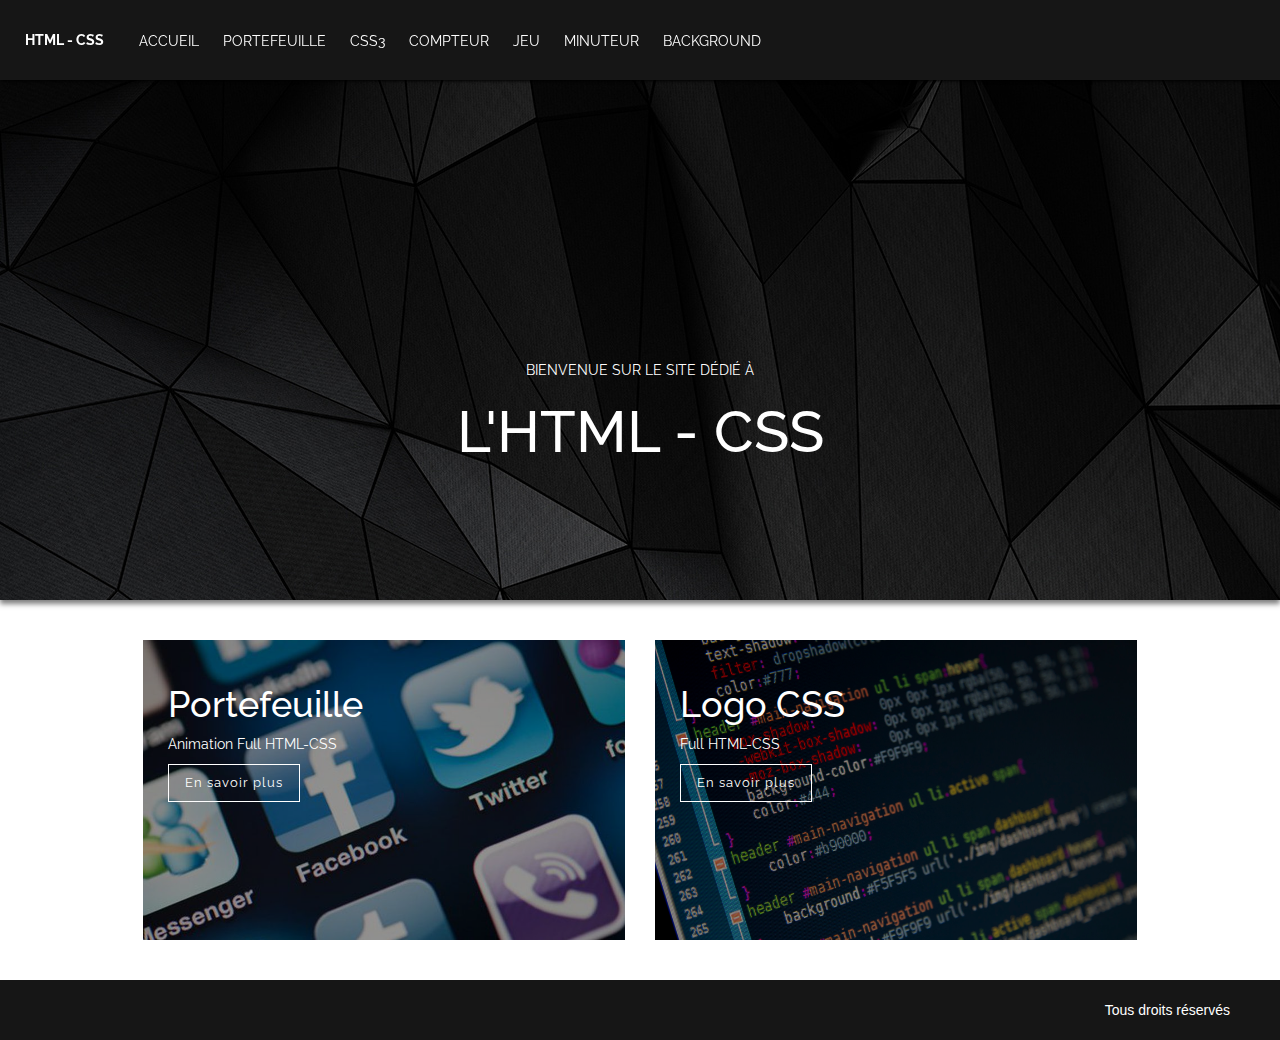
<file: index.html>
<DOCTYPE html>
<html>
	<head>
	<title>TP1</title>
        <meta http-equiv="Content-Type" content="text/html; charset=UTF-8" />
        <link rel="stylesheet" href="https://maxcdn.bootstrapcdn.com/bootstrap/3.3.7/css/bootstrap.min.css" integrity="sha384-BVYiiSIFeK1dGmJRAkycuHAHRg32OmUcww7on3RYdg4Va+PmSTsz/K68vbdEjh4u" crossorigin="anonymous">
		<link href="https://fonts.googleapis.com/css?family=Roboto" rel="stylesheet">
        <link href="https://fonts.googleapis.com/css?family=Raleway" rel="stylesheet">
		<link rel="stylesheet" href="style/base.css" />
        <meta name="viewport" content="width=device-width, initial-scale=1.0, maximum-scale=1.0">
	</head>

	<body>
        <div class="site-container">
            <div class="site-pusher">
                <header class="header">
                    <a href="#" class="header__icon" id="header__icon"></a>
                    <a href="#" class="header__logo">HTML - CSS</a>
                    <nav class="menu">
                        <a href="index.html" class="hvr-underline-from-center">ACCUEIL</a>
                        <a href="portefeuille.html" class="hvr-underline-from-center">PORTEFEUILLE</a>
                        <a href="logocss.html" class="hvr-underline-from-center">CSS3</a>
                        <a href="compteur.html" class="hvr-underline-from-center">COMPTEUR</a>
                        <a href="" class="hvr-underline-from-center">JEU</a>
                        <a href="" class="hvr-underline-from-center">MINUTEUR</a>
                        <a href="" class="hvr-underline-from-center">BACKGROUND</a>
                    </nav>
                </header>
                <div class="content">
                    <div class="backgroundimg">
                        <div class="background-text">
                            <p class="imgtxt">Bienvenue sur le site dédié à</p>
                            <h1 class="imgtxtbig">L'HTML - CSS</h1>
                        </div>
                    </div>
                    <div class="row">
                        <div class="col-md-6">
                            <a href="portefeuille.html">
                                <div class="img1">
                                    <div class="fonce"></div>
                                    <div class="imghead">
                                        <h1>Portefeuille</h1>
                                        <p>Animation Full HTML-CSS</p>
                                        <span class="button"><span class="buttontxt">En savoir plus</span></span>
                                    </div>
                                </div>
                            </a>
                        </div>
                        <div class="col-md-6">
                            <a href="logocss.html">
                                <div class="img2">
                                    <div class="fonce"></div>
                                    <div class="imghead">
                                        <h1>Logo CSS</h1>
                                        <p>Full HTML-CSS</p>
                                        <div class="button"><div>En savoir plus</div></div>
                                    </div>
                                </div>
                            </a>
                        </div>
                    </div>
                    <div class="footer">
                        Tous droits réservés
                    </div>
                </div>
                <div class="site-cache" id="site-cache"></div>
            </div>
        </div>
	</body>
    <script src="https://ajax.googleapis.com/ajax/libs/jquery/3.1.0/jquery.min.js"></script>
    <script src="js/app.js"></script>
</html>
</file>
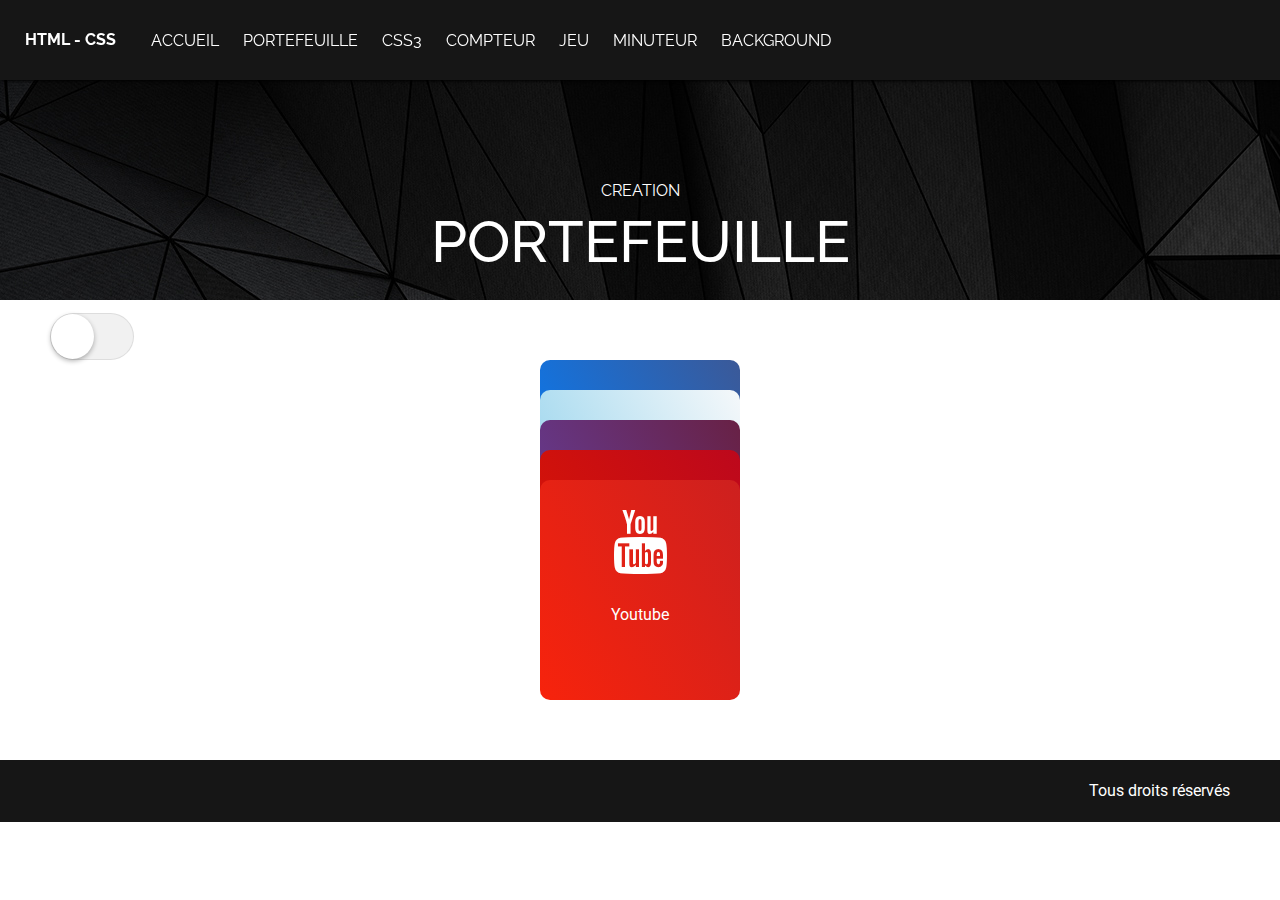
<file: portefeuille.html>
<DOCTYPE html>
<html>
	<head>
	<title>TP1</title>
        <meta http-equiv="Content-Type" content="text/html; charset=UTF-8" />
        <link href="https://fonts.googleapis.com/css?family=Roboto" rel="stylesheet">
        <link href="https://fonts.googleapis.com/css?family=Raleway" rel="stylesheet">
        <link rel="stylesheet" href="style/base.css" />
        <link rel="stylesheet" href="style/font-awesome-4.7.0/css/font-awesome.min.css">
        <meta name="viewport" content="width=device-width, initial-scale=1.0, maximum-scale=1.0">
	</head>

	<body>
        <div class="site-container">
		    <div class="site-pusher">
			    <header class="header">
                    <a href="#" class="header__icon" id="header__icon"></a>
                    <a href="#" class="header__logo">HTML - CSS</a>
                    <nav class="menu">
                        <a href="index.html" class="hvr-underline-from-center">ACCUEIL</a>
                        <a href="portefeuille.html" class="hvr-underline-from-center">PORTEFEUILLE</a>
                        <a href="logocss.html" class="hvr-underline-from-center">CSS3</a>
                        <a href="compteur.html" class="hvr-underline-from-center">COMPTEUR</a>
                        <a href="" class="hvr-underline-from-center">JEU</a>
                        <a href="" class="hvr-underline-from-center">MINUTEUR</a>
                        <a href="" class="hvr-underline-from-center">BACKGROUND</a>
                    </nav>
                </header>
			    <div class="content">
                    <div class="backgroundimgbis">
                        <div class="background-textbis">
                            <p class="imgtxt">Creation</p>
                            <p class="imgtxtbig">Portefeuille</p>
                        </div>
                    </div>
                        <input id="cmn-toggle-1" class="cmn-toggle cmn-toggle-round" type="checkbox">
                        <label for="cmn-toggle-1"></label>

                        <a href="https://www.facebook.com/">
                            <div class="social facebook">
                                <i class="fa fa-facebook fa-4x" aria-hidden="true"></i><p>Facebook</p>
                            </div>
                        </a>

                        <a href="https://twitter.com/">
                            <div class="social twitter">
                                <i class="fa fa-twitter fa-4x" aria-hidden="true"></i><p>Twitter</p>
                            </div>
                        </a>

                        <a href="https://www.twitch.tv/">
                            <div class="social twitch">
                                <i class="fa fa-twitch fa-4x" aria-hidden="true"></i><p>Twitch</p>
                            </div>
                        </a>
                        <a href="https://www.youtube.com/">
                            <div class="social youtube">
                                <i class="fa fa-youtube fa-4x" aria-hidden="true"></i><p>Youtube</p>
                            </div>
                        </a>

                        <a href="https://fr.pinterest.com/">
                            <div class="social pinterest">
                                <i class="fa fa-pinterest-p fa-4x" aria-hidden="true"></i><p>Pinterest</p>
                            </div>
                        </a>
                        <div class="relat"></div>
                        <div class="footer">
                            Tous droits réservés
                    </div>
                </div>
                <div class="site-cache" id="site-cache"></div>
			</div>
		</div>
    </body>
    <script src="https://ajax.googleapis.com/ajax/libs/jquery/3.1.0/jquery.min.js"></script>
    <script src="js/app.js"></script>
</html>
</file>
<file: style/base.css>
/*Base*/
* {
    margin: 0;
    padding: 0;
}

html{
    font-family: 'Roboto', sans-serif;
    font-size: 16px;
    line-height:1.4;
}

a {
    text-decoration: none !important;
    color: inherit !important;
}

/*Header*/

.header{
    font-family: 'Raleway', sans-serif;
    position: fixed;
    left: 0;
    right: 0;
	height: 80px;
    line-height: 80px;
    color: white;
	background-color: #161616;
    -webkit-box-shadow: 0 3px 3px -2px #000000;
    -moz-box-shadow: 0 3px 3px -2px #000000;
    box-shadow: 0 3px 3px -2px #000000;
    z-index: 9999;
}

.header__logo{
    font-weight: bold;
    padding: 0 25px;
    float: left;
}

/* menu */
.menu{
    float: left;
}

.menu a{
    padding: 0 10px;
}

/* Souligner depuis le centre */
.hvr-underline-from-center {
  display: inline-block;
  vertical-align: middle;
  -webkit-transform: perspective(1px) translateZ(0);
  transform: perspective(1px) translateZ(0);
  box-shadow: 0 0 1px transparent;
  position: relative;
  overflow: hidden;
}
.hvr-underline-from-center:before {
  content: "";
  position: absolute;
  z-index: -1;
  left: 50%;
  right: 50%;
  bottom: 0;
  background: #fc4c02;
  height: 4px;
  -webkit-transition-property: left, right;
  transition-property: left, right;
  -webkit-transition-duration: 0.3s;
  transition-duration: 0.3s;
  -webkit-transition-timing-function: ease-out;
  transition-timing-function: ease-out;
}
.hvr-underline-from-center:hover:before, .hvr-underline-from-center:focus:before, .hvr-underline-from-center:active:before {
  left: 0;
  right: 0;
}

/*Responsive*/
@media only screen and (max-width: 850px) {
    /*Portefeuille*/
    .social{
        position: static !important;
        margin: 10px auto !important;
        transform: none !important;
    }

    .img1{
        margin-bottom: 20px;
    }

    input.cmn-toggle-round + label{
        display: none;
    }

    /*Accueil*/
    .row{
        margin: 20px 0px !important;
    }

    .imgtxtbig{
        font-size: 2.6rem !important;
    }

    /*Menu*/

    .site-pusher, .site-container{
        height:100%;
    }

    .site-container{
      overflow: hidden;
    }

    .site-pusher{
      -webkit-transition-duration: 0.3s;
      -moz-transition-duration: 0.3s;
      -ms-transition-duration: 0.3s;
      -o-transition-duration: 0.3s;
      transition-duration: 0.3s;
      -webkit-transform: translateX(0px);
      -moz-transform: translateX(0px);
      -ms-transform: translateX(0px);
      -o-transform: translateX(0px);
      transform: translateX(0px);
    }

    .content{
        position: absolute;
        top: 80px;
        bottom: 0;
        right: 0;
        left: 0;
        padding-top: 0px;
        overflow-y: scroll;
        -webkit-overflow-scrolling: touch;
    }

    .header{
        position: static;
    }

    .header__icon{
        position: relative;
        display: block;
        float: left;
        width: 55px;
        height: 80px;
        cursor: pointer;
    }

    .header__icon:after{
        content: '';
        position: absolute;
        display: block;
        width: 1rem;
        height: 0;
        top: 24px;
        left: 20px;
        box-shadow: 0 10px 0 1px white, 0 16px 0 1px white, 0 22px 0 1px white;
    }

    .menu{
        position: absolute;
        left: 0;
        top:0;
        bottom: 0;
        background-color: #161616;
        width: 250px;
        -webkit-transform: translateX(-250px);
        -moz-transform: translateX(-250px);
        -ms-transform: translateX(-250px);
        -o-transform: translateX(-250px);
        transform: translateX(-250px);
        -webkit-transition-duration: 0.3s;
        -moz-transition-duration: 0.3s;
        -ms-transition-duration: 0.3s;
        -o-transition-duration: 0.3s;
        transition-duration: 0.3s;
    }

    .menu a {
        display: block;
        height: 40px;
        text-align: center;
        line-height: 40px;
        border-bottom: 1px solid #798081;
    }

    .with__sidebar .site-pusher{
        -webkit-transform: translateX(250px);
        -moz-transform: translateX(250px);
        -ms-transform: translateX(250px);
        -o-transform: translateX(250px);
        transform: translateX(250px);
    }
    .with__sidebar .site-cache{
        position: absolute;
        top:0;
        bottom:0;
        right:0;
        left:0;
      background-color: rgba(0,0,0,0.6);
    }
}

/*Background image + texte*/
.backgroundimg {
    background-image: url(../images/background.jpg);
    background-position: center;
    background-repeat: no-repeat;
    height: 600px;
    box-shadow: 0 4px 5px rgba(0, 0, 0, 0.5);
}

.backgroundimgbis {
    background-image: url(../images/background.jpg);
    background-position: center;
    background-repeat: no-repeat;
    height: 300px;
}

.background-text{
    position: absolute;
    top: 40%;
    width:100%;
    color: white;
    left: 0;
    text-align: center;
    font-family: 'Raleway', sans-serif;
    text-transform: uppercase;
}

.background-textbis{
    position: absolute;
    top: 20%;
    width:100%;
    color: white;
    left: 0;
    text-align: center;
    font-family: 'Raleway', sans-serif;
    text-transform: uppercase;
}

.imgtxtbig{
    font-weight: 500;
    font-size: 3.6rem;
}

/*Acceuil Images+effets*/
.row{
    margin: 40px 10%;
}
.img1{
    background-image: url(../images/reseauxsociaux2.jpg);
    height: 300px;
    position: relative;
    background-repeat: no-repeat;
    background-position: center;
    background-size:cover;

}

.img2{
    background-image: url(../images/css-code.jpeg);
    height: 300px;
    position: relative;
    background-repeat: no-repeat;
    background-position: center;
    background-size:cover;
}

.fonce{
    position: absolute;
    top: 0;
    left: 0;
    height: 100%;
    width: 100%;
    overflow: hidden;
    background: rgba(0,0,0,0.4);
    -webkit-transition: opacity 0.4s ease-in-out;
    -moz-transition: opacity 0.4s ease-in-out;
    -ms-transition: opacity 0.4s ease-in-out;
    -o-transition: opacity 0.4s ease-in-out;
    transition: opacity 0.4s ease-in-out;
}

.fonce:hover{
    opacity: 0.4;
}

.fonce:hover ~ .imghead .button, .button:hover, .imghead:hover > .button{
    -webkit-transform: translateY(-10px);
    -moz-transform: translateY(-10px);
    -ms-transform: translateY(-10px);
    -o-transform: translateY(-10px);
    transform: translateY(-10px);
    opacity: 1;
}

.imghead{
    position: absolute;
    top: 1.75em;
    left: 1.75em;
    color: white;
    font-family: 'Raleway', sans-serif;
}
.button{
    position: relative;
    top: 0.75em;
    right: auto;
    bottom: auto;
    left: 0;
    display: inline-block;
    padding: 0.7em 1.25em;
    border: 1px solid #fff;
    background: transparent;
    overflow: hidden;
    color: #fff;
    font-family: 'Raleway', sans-serif;
    letter-spacing: 1px;
    font-size: 0.8rem;
    font-weight: 400;
    opacity: 0;
    -webkit-transition: background-color 0.4s, transform 0.3s, opacity 0.3s;
    -moz-transition: background-color 0.4s, transform 0.3s, opacity 0.3s;
    -ms-transition: background-color 0.4s, transform 0.3s, opacity 0.3s;
    -o-transition: background-color 0.4s, transform 0.3s, opacity 0.3s;
    transition: background-color 0.4s, transform 0.3s, opacity 0.3s;
    -webkit-transform: translateY(40px);
    -moz-transform: translateY(40px);
    -ms-transform: translateY(40px);
    -o-transform: translateY(40px);
    transform: translateY(40px);
}

.button:hover{
    color: black;
    background-color: white;
}

.button, .button:hover{
    -webkit-transform: translateY(-10px);
    -moz-transform: translateY(-10px);
    -ms-transform: translateY(-10px);
    -o-transform: translateY(-10px);
    transform: translateY(-10px);
    opacity: 1;
}
/*Footer*/
.footer {
	background-color: #000;
    background-color: #161616;
    padding: 20px 50px 20px 50px;
    text-align: right;
    color: white;
}

.footer p{
	margin-right: 15px;
	text-align: right;

}

/*Social Transform Translate*/
.social{
	color: white;
	height: 220px;
	width: 200px;
	border-radius: 10px;
	position: absolute;
	text-align: center;
	transition: all 0.5s ease-out;
	left: 50%;
	margin-left: -100px;
}
.social:hover{
	transform: translate(-150px, 0px);
}

.social p, .social i{
	margin-top: 30px;
}

.facebook {
	z-index: 1;
	background-image:linear-gradient(60deg, #007FFF, #3b5998);
}

.twitter {
	z-index: 2;
	background-image:linear-gradient(60deg, #87CEEB, #f5f8fa);
	margin-top: 30px;
}

.twitch {
	z-index: 3;
	background-image:linear-gradient(60deg, #6441a5, #682145);
	margin-top: 60px;
}

.pinterest {
	z-index: 4;
	background-image:linear-gradient(60deg, #DB1702, #bd081c);
	margin-top: 90px;
}

.youtube {
	z-index: 5;
	background-image:linear-gradient(60deg, #F7230C, #cd201f);
	margin-top: 120px;
}

/* Switch Button */
.cmn-toggle {
  	visibility: hidden;
}
.cmn-toggle + label {
  margin-left: 50px;
  display: block;
  position: relative;
  cursor: pointer;
  outline: none;
  user-select: none;
}

input.cmn-toggle-round + label {
  padding: 2px;
  width: 80px;
  height: 43px;
  background-color: #dddddd;
  border-radius: 60px;
}

input.cmn-toggle-round + label:before,
input.cmn-toggle-round + label:after {
  display: block;
  position: absolute;
  top: 1px;
  left: 1px;
  bottom: 1px;
  content: "";
}
input.cmn-toggle-round + label:before {
  right: 1px;
  background-color: #f1f1f1;
  border-radius: 60px;
  transition: background 0.4s;
}
input.cmn-toggle-round + label:after {
  width: 43px;
  background-color: #fff;
  border-radius: 100%;
  box-shadow: 0 2px 5px rgba(0, 0, 0, 0.3);
  transition: margin 0.4s;
}
input.cmn-toggle-round:checked + label:before {
  background-color: #5472AE;
}
input.cmn-toggle-round:checked + label:after {
  margin-left: 40px;
}

#cmn-toggle-1:checked ~ a .social {
	margin-top: 50px;
}

#cmn-toggle-1:checked ~ a .social.youtube {
	transform-origin: 100% 100%;
	transform:rotate(30deg);
}

#cmn-toggle-1:checked ~ a .social.pinterest {
	transform-origin: 100% 100%;
	transform:rotate(20deg);
}

#cmn-toggle-1:checked ~ a .social.twitch {
	transform-origin: 100% 100%;
	transform:rotate(10deg);
}

#cmn-toggle-1:checked ~ a .social.twitter {
	transform-origin: 100% 100%;
	transform:rotate(0deg);
}

#cmn-toggle-1:checked ~ a .social.facebook {
	transform-origin: 100% 100%;
	transform:rotate(-10deg);
}

#cmn-toggle-1:checked ~ a .social:hover{
	transform-origin: 100% 100%;
	transform:rotate(-40deg);
}

.relat{
    height: 400px;
}
/*CSS3 LOGO*/

    #wrapper {
        position: relative;
        margin: 20px auto 20px auto;
        width: 340px;
    }

    /**/

    #five {
        position: absolute;
        z-index: 1;
        top: 0;
    }

    #five div,  #five div:after {
        position: absolute;
        background: #fff;
    }

    #five .left-top {
        width: 83px;
        height: 51px;
        top: 111px;
        left: 132px;
        -webkit-transform: skew(-66.2deg);
        -moz-transform: skew(-66.2deg);
        -o-transform: skew(-66.2deg);
		-ms-transform: skew(-66.2deg);
		transform: skew(-66.2deg);
    }

    #five .top {
        width: 90px;
        height: 40px;
        top: 72px;
        left: 80px;
    }

    #five .top:after {
        content: '';
        left: 84px;
        top: 0;
        height: 40px;
        width: 110px;
        -moz-transform: skew(-5deg);
        -webkit-transform: skew(-5deg);
        -o-transform: skew(-5deg);
		-ms-transform: skew(-5deg);
		transform: skew(-5deg);
    }

    #five .middle {
        width: 96px;
        height: 40px;
        top: 162px;
        left: 75px;
    }

    #five .middle:after {
        content: '';
        top: 0;
        left: 96px;
        width: 80px;
        height: 40px;
    }

    #five .right {
        left: 225px;
        top: 162px;
        height: 125px;
        width: 40px;
        -moz-transform: skew(-5deg);
        -webkit-transform: skew(-5deg);
        -o-transform: skew(-5deg);
		-ms-transform: skew(-5deg);
		transform: skew(-5deg);
    }

    #five .bottom {
        width: 90px;
        height: 40px;
        top: 260px;
        left: 87px;
        -webkit-transform: rotate(14deg);
        -moz-transform: rotate(14deg);
        -o-transform: rotate(14deg);
		-ms-transform: rotate(14deg);
		transform: rotate(14deg);
    }

    #five .bottom:after {
        content: '';
        left: 73px;
        top: -19px;
        height: 40px;
        width: 94px;
        -webkit-transform: rotate(-28deg);
        -moz-transform: rotate(-28deg);
        -o-transform: rotate(-28deg);
		-ms-transform: rotate(-28deg);
		transform: rotate(-28deg);
    }

    #five .left-bottom {
        width: 40px;
        height: 65px;
        top: 222px;
        left: 80px;
        -webkit-transform: skew(5deg);
        -moz-transform: skew(5deg);
        -o-transform: skew(5deg);
		-ms-transform: skew(5deg);
		transform: skew(5deg);
    }

     /**/

    #wrapper:before {
        content: '';
        display: block;
        /*340 total width */
        border-left: 30px solid transparent;
        border-right: 30px solid transparent;
        border-top: 345px solid #1B73BC;
        width: 280px;
    }

    #wrapper:after {
        content: '';
        display: block;
        /*280 total width */
        border-left: 140px solid transparent;
        border-right: 140px solid transparent;
        border-top: 40px solid #1B73BC;
        width: 0;
        margin-left: 30px;
    }

    /**/

    .inner {
        position: absolute;
        top: 0;

        -moz-transform: scale(0.85);
        -webkit-transform: scale(0.85);
        -o-transform: scale(0.85);
		-ms-transform: scale(0.85);
		transform: scale(0.85);
    }

    .inner:before {
        content: '';
        display: block;
        /*340 total width */
        border-left: 30px solid transparent;
        border-right: 30px solid transparent;
        border-top: 345px solid #1C88C7;
        width: 280px;
    }

    .inner:after {
        content: '';
        display: block;
        /*280 total width */
        border-left: 140px solid transparent;
        border-right: 140px solid transparent;
        border-top: 40px solid #1C88C7;
        width: 0;
        margin-left: 30px;

        position: relative;
        top: -1px; /* Fix spacing */
    }

    /**/

    .inner.left {
        width: 170px; /* half from the 340px total width */
        overflow: hidden;
        -moz-transform: scale(1);
        -webkit-transform: scale(1);
        -o-transform: scale(1);
		-ms-transform: scale(1);
		transform: scale(1);
    }

    .inner.left:before {
        border-top-color: #1B73BC;
    }

    .inner.left:after {
        border-top-color: #1B73BC;
    }

    /**/

    .inner.left.cover {
        z-index: 10000;
        opacity: 0.1;
    }
</file>
